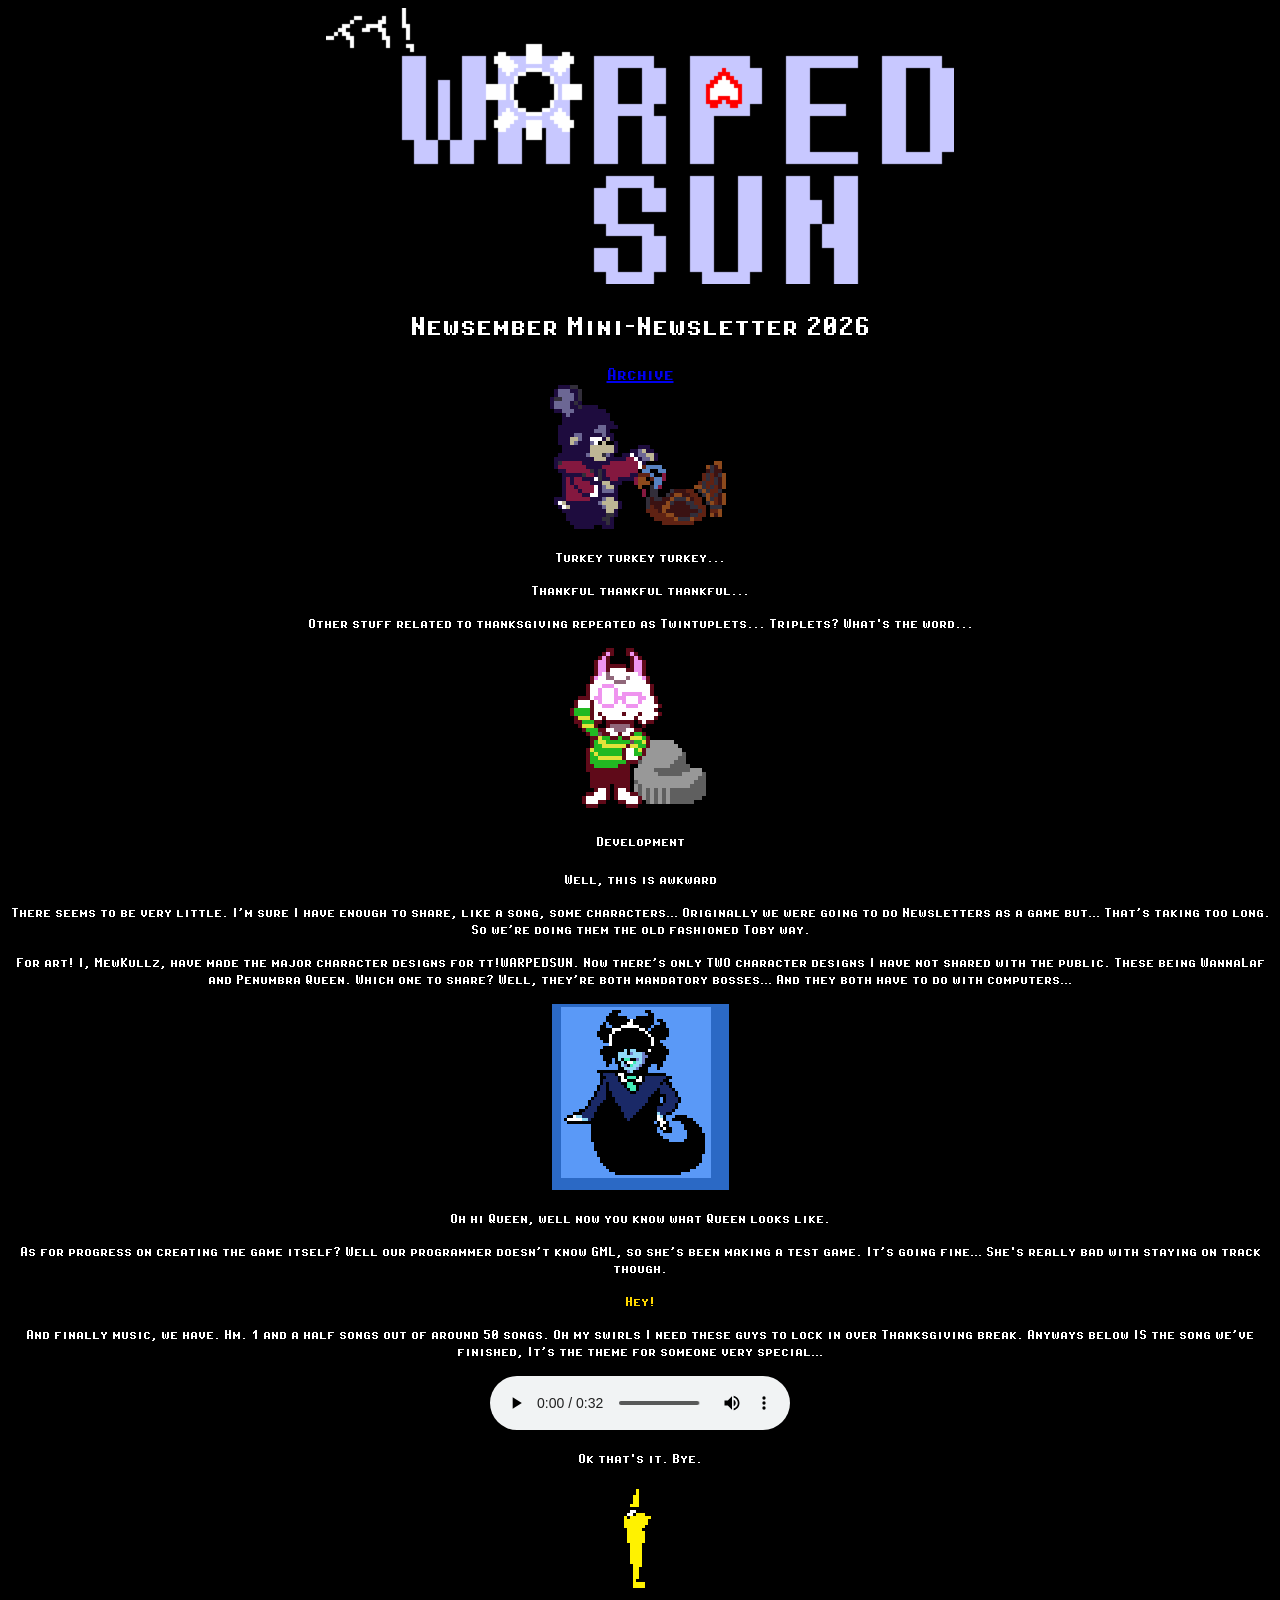
<file: index.html>
<!DOCTYPE html>
<html>
<head>
    <title>WARPEDSUN Newsletter</title>
    <link rel="icon" type="image/x-icon" href="favicon.ico">
    <style>
        @font-face {
        font-family: 'UTDR';
        src: url('utdr.ttf') format('truetype');
        font-weight: normal;
        }

        body {
            font-family: 'UTDR', monospace;
        }
    </style>
</head>
<body style="background-color:black;">
    <center>
        <img src="warptitle.png" alt="WarpedSun Title Logo">
    </center>
    <h1 style="text-align:center;color:white;">Newsember Mini-Newsletter 2026</h1>
    <div style="text-align:center;color:darkblue;font-size:20px;text-decoration:none;">
        <a href="/warpedsun-news/archive">Archive</a>
    </div>
    <div>
        <center>
            <img src="dtpet.gif" alt="Dess petting a turkey" style="width:180px;height:144px;">
        </center>
    </div>
    <p style="text-align:center;color:white;">Turkey turkey turkey...</p>
    <p style="text-align:center;color:white;">Thankful thankful thankful...</p>
    <p style="text-align:center;color:white;">Other stuff related to thanksgiving repeated as Twintuplets... Triplets? What's the word...</p>
    <div>
        <center>
            <img src="AThink.gif" alt="Azzy thinking on a rock" style="width:140px;height:160px;">
        </center>
    </div>
    <h4 style="text-align:center;color:white;">Development</h4>
    <p style="text-align:center;color:white;">Well, this is awkward</p>
    <p style="text-align:center;color:white;">There seems to be very little. I’m sure I have enough to share, like a song, some characters… Originally we were going to do Newsletters as a game but… That’s taking too long. So we’re doing them the old fashioned Toby way.</p>
    <p style="text-align:center;color:white;">For art! I, MewKullz, have made the major character designs for tt!WARPEDSUN. Now there’s only TWO character designs I have not shared with the public. These being WannaLaf and Penumbra Queen. Which one to share? Well, they’re both mandatory bosses… And they both have to do with computers…</p>
    <div>
        <center>
            <img src="Queen.png" alt="Queen's sprite with a blue background" style="width:177px;height:186px;">
        </center>
    </div>
    <p style="text-align:center;color:white;">Oh hi Queen, well now you know what Queen looks like.</p>
    <p style="text-align:center;color:white;">As for progress on creating the game itself? Well our programmer doesn’t know GML, so she’s been making a test game. It’s going fine… She's really bad with staying on track though.</p>
    <p style="text-align:center;color:gold;font-size:8;">Hey!</p>
    <p style="text-align:center;color:white;">And finally music, we have. Hm. 1 and a half songs out of around 50 songs. Oh my swirls I need these guys to lock in over Thanksgiving break. Anyways below IS the song we’ve finished, It’s the theme for someone very special…</p>
    <center>
        <audio controls>
            <source src="BEYOND.ogg" type="audio/ogg">
            Your browser does not support the audio element.
        </audio>
    </center>
    <p style="text-align:center;color:white;">Ok that's it. Bye.</p>
    <div>
        <center>
            <img src="mfstar.gif" alt="I'm the original                        manyframestarwalker" style="width:111px;height:108px;">
        </center>
    </div>
</body>
</html>
</file>
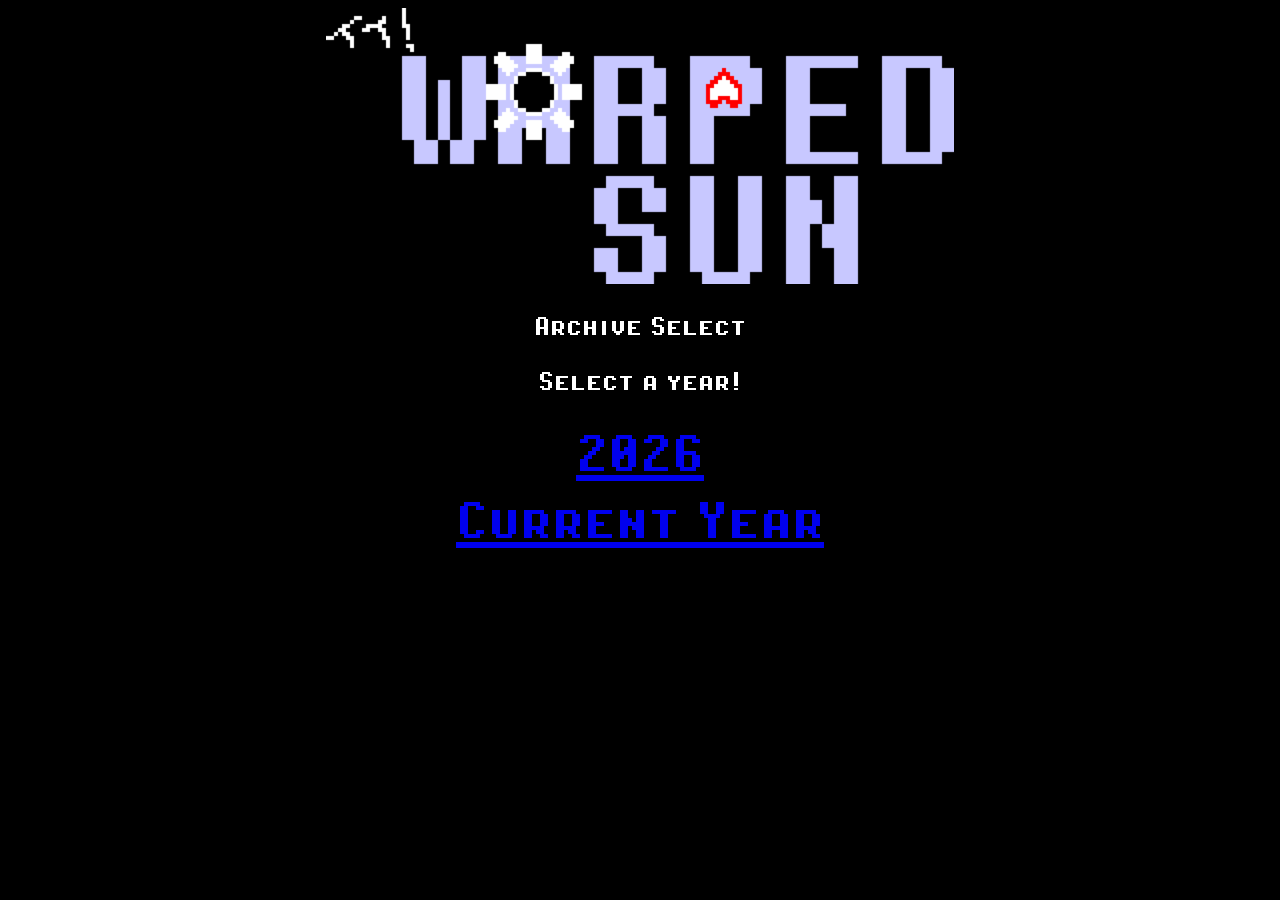
<file: archive/index.html>
<!DOCTYPE html>
<html>
<head>
    <title>WARPEDSUN Archive</title>
    <link rel="icon" type="image/x-icon" href="favicon.ico">
    <style>
        @font-face {
        font-family: 'UTDR';
        src: url('utdr.ttf') format('truetype');
        font-weight: normal;
        }

        body {
            font-family: 'UTDR', monospace;
        }
    </style>
</head>
<body style="background-color:black;">
    <center>
        <img src="warptitle.png" alt="WarpedSun Title Logo">
    </center>
    <h1 style="text-align:center;color:white;">Archive Select</h1>
    <h1 style="text-align:center;color:white;">Select a year!</h1>
    <p></p>
    <div style="text-align:center;color:maroon;font-size:64px;text-decoration:none;">
        <a href="/warpedsun-news/archive/2026">2026</a>
    </div>
    <div style="text-align:center;color:yellow;font-size:64px;text-decoration:none;">
        <a href="/warpedsun-news/">Current Year</a>
    </div>
</body>
</html>
</file>
